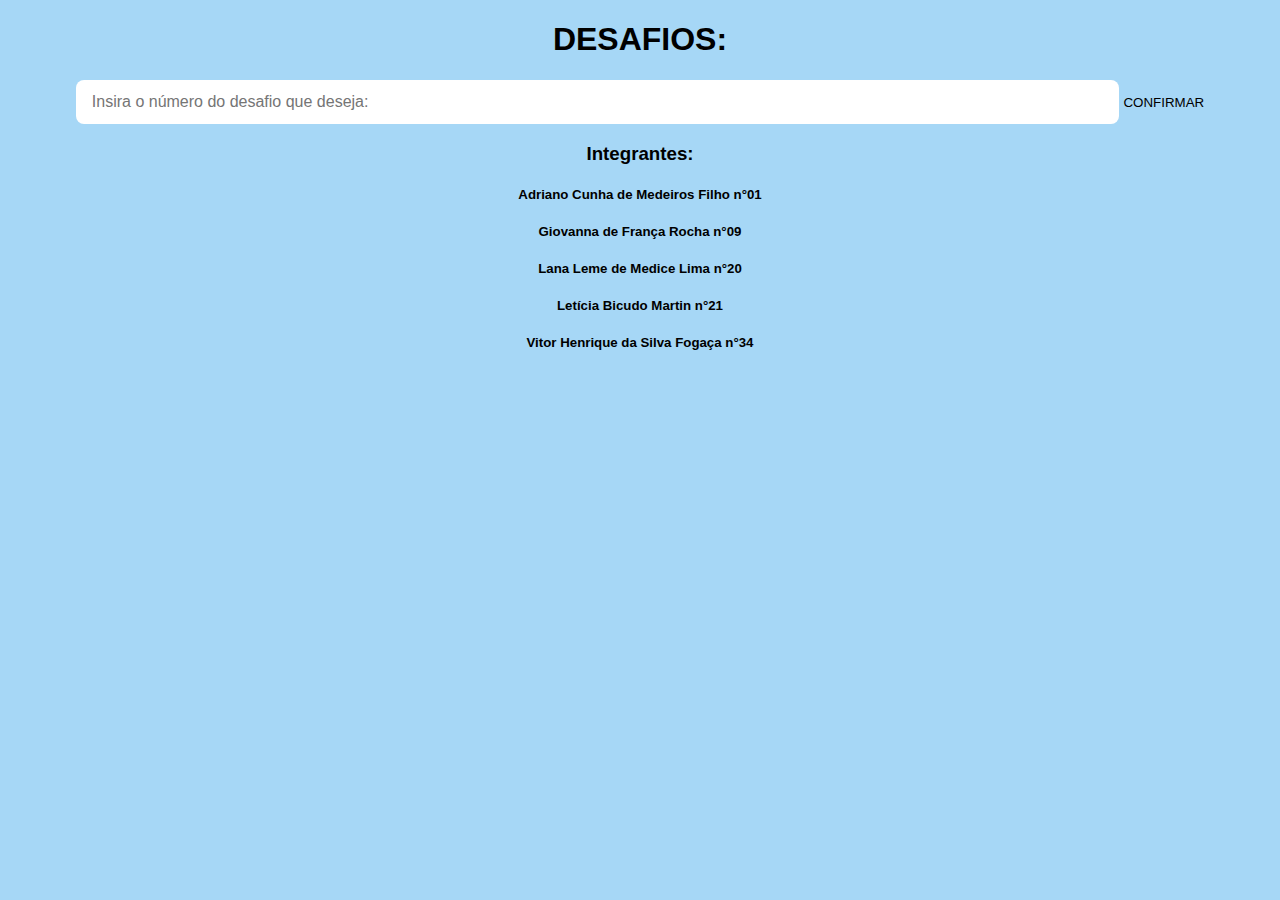
<file: index.html>
<!DOCTYPE html>
<html lang="pt-BR">
<head>
    <meta charset="UTF-8">
    <meta http-equiv="X-UA-Compatible" content="IE=edge">
    <meta name="viewport" content="width=device-width, initial-scale=1.0">
    <link rel="stylesheet" href="./css/styles.css">
    <script src="./js/main.js"></script>
    <title>DESAFIOS</title>
</head>
<body>
    <h1>DESAFIOS:</h1>
    <input type="text" placeholder="Insira o número do desafio que deseja: " id="codigo">
    <button onclick="desafio()">CONFIRMAR</button></h1>

<h3>Integrantes:</h3>
<h5>Adriano Cunha de Medeiros Filho n°01</h5>
<h5>Giovanna de França Rocha n°09</h5>
<h5>Lana Leme de Medice Lima n°20</h5>
<h5>Letícia Bicudo Martin n°21</h5>
<h5>Vitor Henrique da Silva Fogaça n°34</h5>
</body>
</html>
</file>
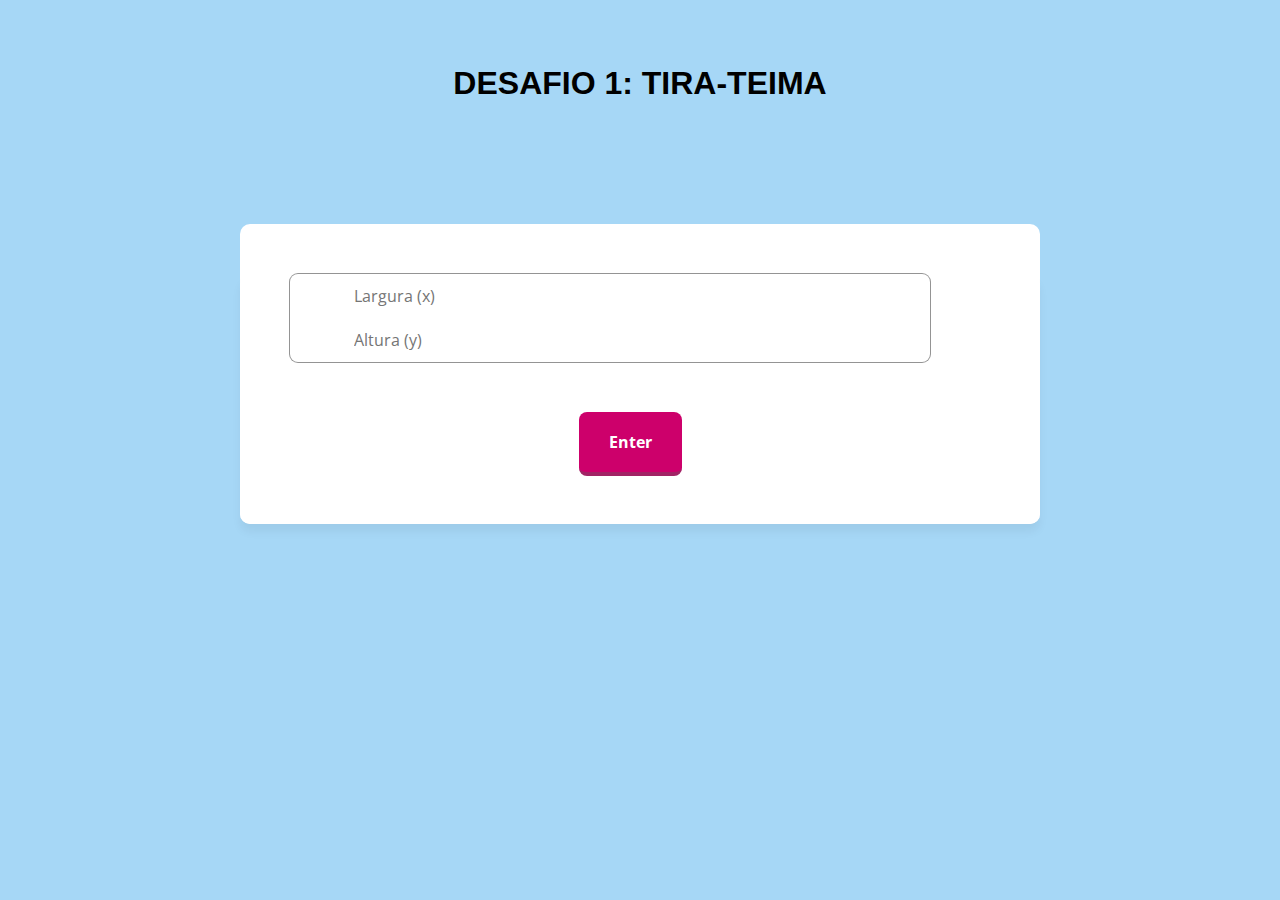
<file: html/desafio1.html>
<!DOCTYPE html>
<html lang="pt-BR">
<head>
    <link rel="preconnect" href="https://fonts.googleapis.com">
    <link rel="preconnect" href="https://fonts.gstatic.com" crossorigin>
    <link href="https://fonts.googleapis.com/css2?family=Montserrat:wght@400;700;800&family=Open+Sans&display=swap" rel="stylesheet">
    <meta charset="UTF-8">
    <meta http-equiv="X-UA-Compatible" content="IE=edge">
    <meta name="viewport" content="width=device-width, initial-scale=1.0">
    <link rel="stylesheet" href="../css/styles.css">
    <script src="../js/1.js"></script></head>
<body> <br><br>
    <h1> DESAFIO 1: TIRA-TEIMA </h1>

    <div class="container-flex-right">
        <section class="right">
            <div class="painel-right">
                    <div class="box-form">
                        <input id="valorLargura" type="number" placeholder="Largura (x)" class="formCampo2">
                        <input id="valorAltura" type="number" placeholder="Altura (y)" class="formCampo">
                    </div>
                    <nav>
                        <button onclick="coordenadas()" class="button-list">
                            <span class="button-name">Enter</span>
                        </button>
                    </nav>
            </div>
        </section>

   </body>
</file>
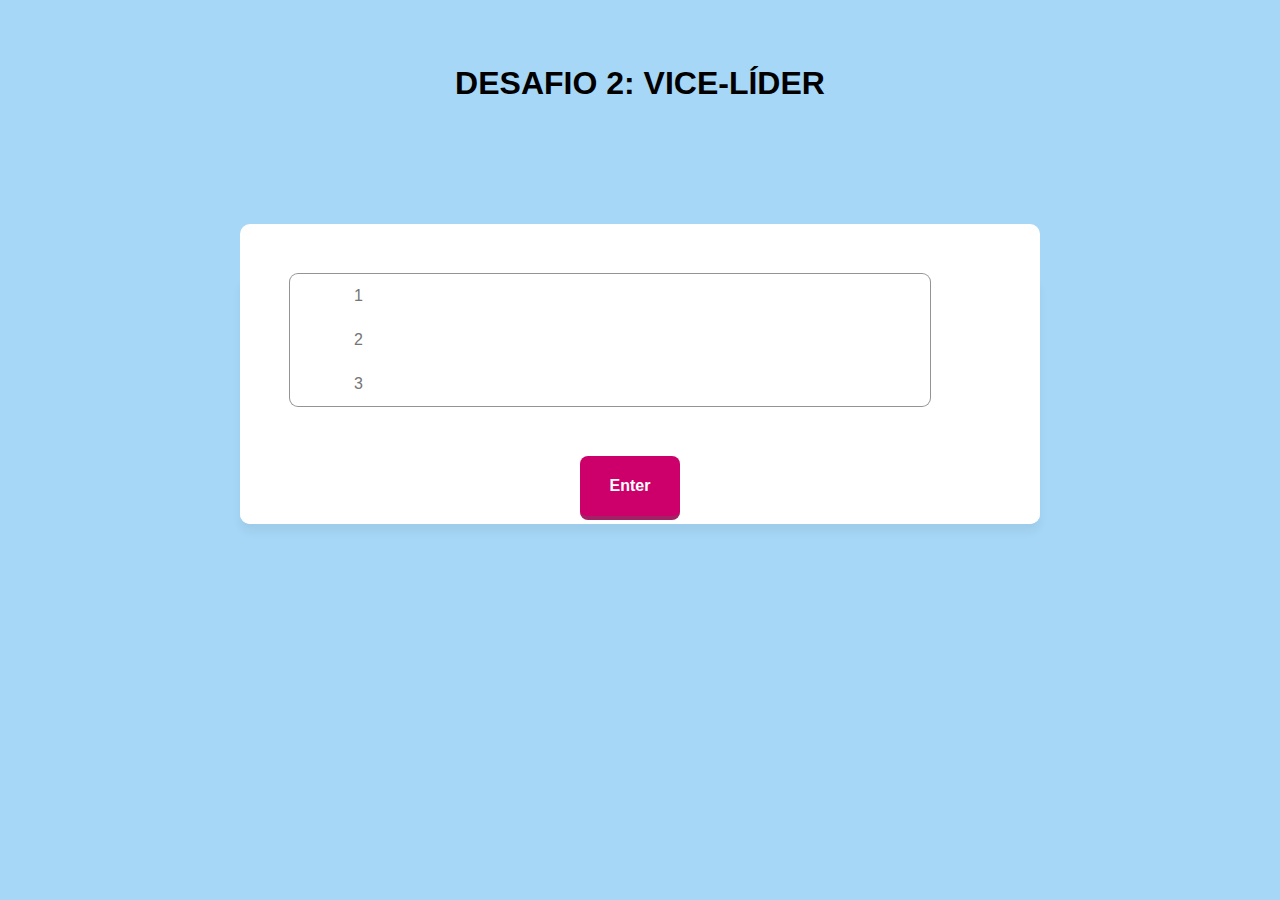
<file: html/desafio2.html>
<!DOCTYPE html>
<html lang="pt-BR">
<head>
    <meta charset="UTF-8">
    <meta http-equiv="X-UA-Compatible" content="IE=edge">
    <meta name="viewport" content="width=device-width, initial-scale=1.0">
    <link rel="stylesheet" href="../css/styles.css">
    <script src="../js/2.js"></script>
</head>
<body> <br><br>
    <h1> DESAFIO 2: VICE-LÍDER</h1>
    <h3></h3>
    <div class="container-flex-right">
        <section class="right">
            <div class="painel-right">
                <div class="box-form">
                    <input id="valor1" type="text" placeholder="1" class="value1">
                    <input id="valor2" type="text" placeholder="2" class="value2">
                    <input id="valor3" type="text" placeholder="3" class="value3">
        </div>
        <nav>
            <button onclick="score()" class="button-list">
                <span class="button-name">Enter</span>
            </button>
        </nav>
        </div>
        </section>

</body>
</html>
</file>
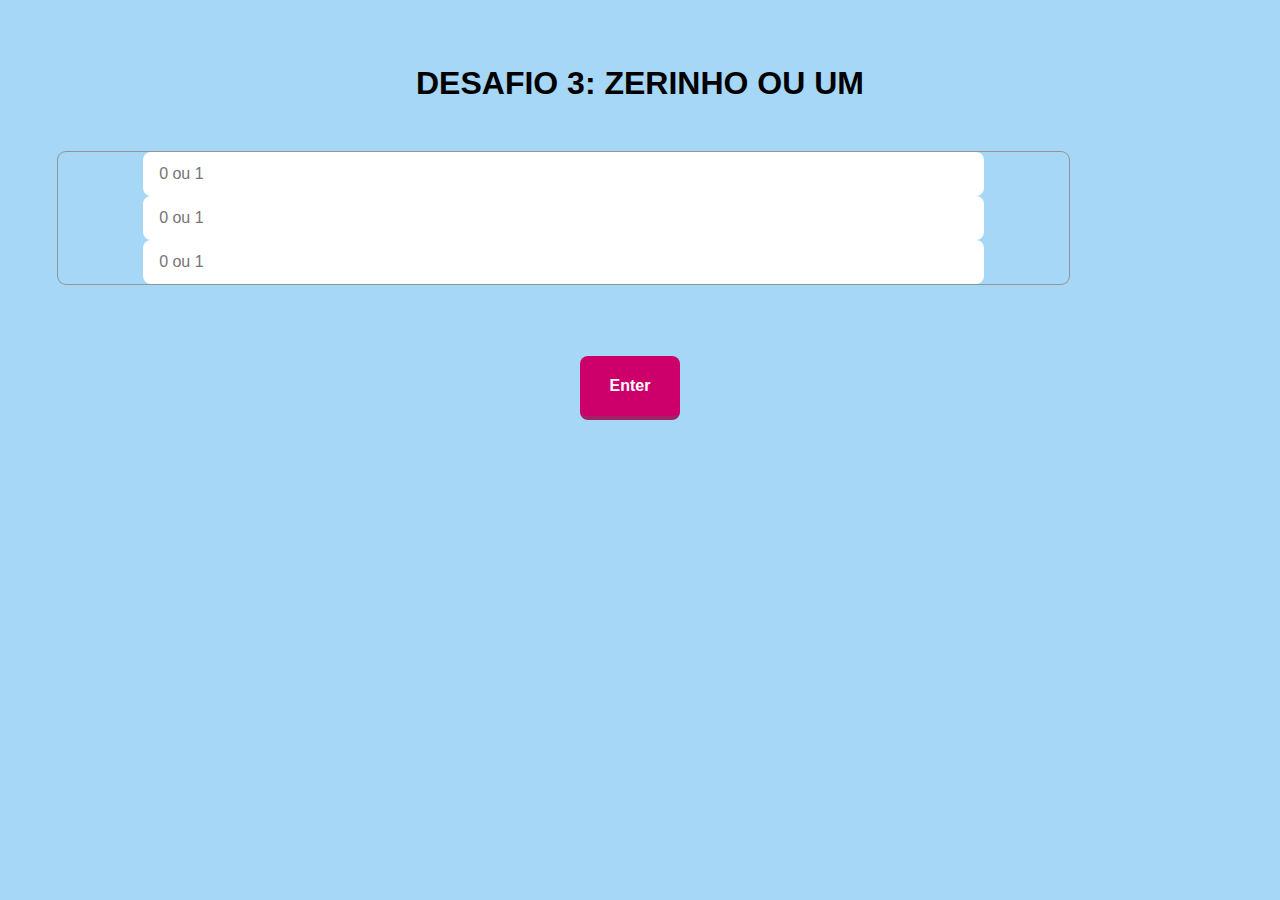
<file: html/desafio3.html>
<!DOCTYPE html>
<html lang="pt-BR">
<head>
    <meta charset="UTF-8">
    <meta http-equiv="X-UA-Compatible" content="IE=edge">
    <meta name="viewport" content="width=device-width, initial-scale=1.0">
    <link rel="stylesheet" href="../css/styles.css">
    <script src="../js/3.js"></script>
</head>
<body><br><br>
    <h1>DESAFIO 3: ZERINHO OU UM</h1>
    <h3><h3>
        <div class="box-form">
            <input id="valorA" type="number" placeholder="0 ou 1" class="valorA">
            <input id="valorB" type="number" placeholder="0 ou 1" class="valorB">
            <input id="valorC" type="number" placeholder="0 ou 1" class="valorC">
        </div>
        <br>
        <nav>
            <button onclick="zerinho()" class="button-list">
                <span class="button-name">Enter</span>
            </a></button>
        </nav>
</body>
</html>
</file>
<file: css/styles.css>
body {
    background-color: rgb(166, 215, 246);
    font-family: Verdana, Geneva, Tahoma, sans-serif;
    text-align: center;
}


/*CAIXA FORM*/
.container-flex-right {
    position: relative;
    display: flex;
    flex-direction: center;
    flex: 1 1 0%;
    -webkit-box-pack: justify;
    justify-content: center;
}

.right {
    display: table;
    width: 800px;
    border-radius: 10px;
    background-color: rgb(255, 255, 255);
    margin-top: 100px;
}

.painel-right {
    background: rgb(255, 255, 255);
    border-radius: 10px;
    box-shadow: rgba(0, 0, 0, 0.05) 0px 8px 10px;
    position: relative;
    width: 100%;
    height: 250px;
}
/*FORMULÁRIO*/

.box-form {
    position: relative;
    box-shadow: rgb(148, 148, 148) 0px 0px 0px 1px;
    border-radius: 8px;
    transition: box-shadow 0.3s ease 0s;
    width: 80%;
    margin: 50px 50px;
}
form {
    display: block;
    margin-top: 0em;
}
form {
    -webkit-box-align: center;
    align-items: center;
    display: flex;
    position: absolute;
    pointer-events: none;
    z-index: 1;
    top: 0px;
    height: 500px;
    left: calc(12px);
    line-height: 1;
    max-width: calc(100% - 24px);
}

input {
    position: relative;
    background: rgb(255, 255, 255);
    font-family: "Open Sans", helvetica, arial, sans-serif;
    font-weight: 400;
    font-size: 16px;
    line-height: 24px;
    color: rgb(51, 51, 51);
    border: none;
    border-radius: 8px;
    outline: 0px;
    width: 80%;
    padding: 10px 16px;
}

button {
    background: transparent;
    padding: 0px;
    border: none;
    appearance: none;
    padding-bottom: 10px;
}

.button-name {
    margin-right: 20px;
    width: auto;
    display: inline-flex;
    -webkit-box-align: center;
    align-items: center;
    -webkit-box-pack: center;
    justify-content: center;
    position: relative;
    cursor: pointer;
    border-top: none;
    border-right: none;
    border-left: none;
    border-image: initial;
    font-family: "Open Sans", sans-serif;
    text-decoration: none;
    appearance: none;
    border-radius: 8px;
    transition: transform 0.1s ease 0s, box-shadow 0.1s ease 0s;
    border-bottom: 4px solid rgb(161, 35, 101);
    min-height: 44px;
    padding: 8px 30px;
    font-size: 16px;
    line-height: 20px;
    font-weight: 700;
    background-color: rgb(205, 0, 107);
    color: rgb(255, 255, 255);
}

.button-name:hover {
    transform: scale(1.1);
    box-shadow: black;
}
</file>
